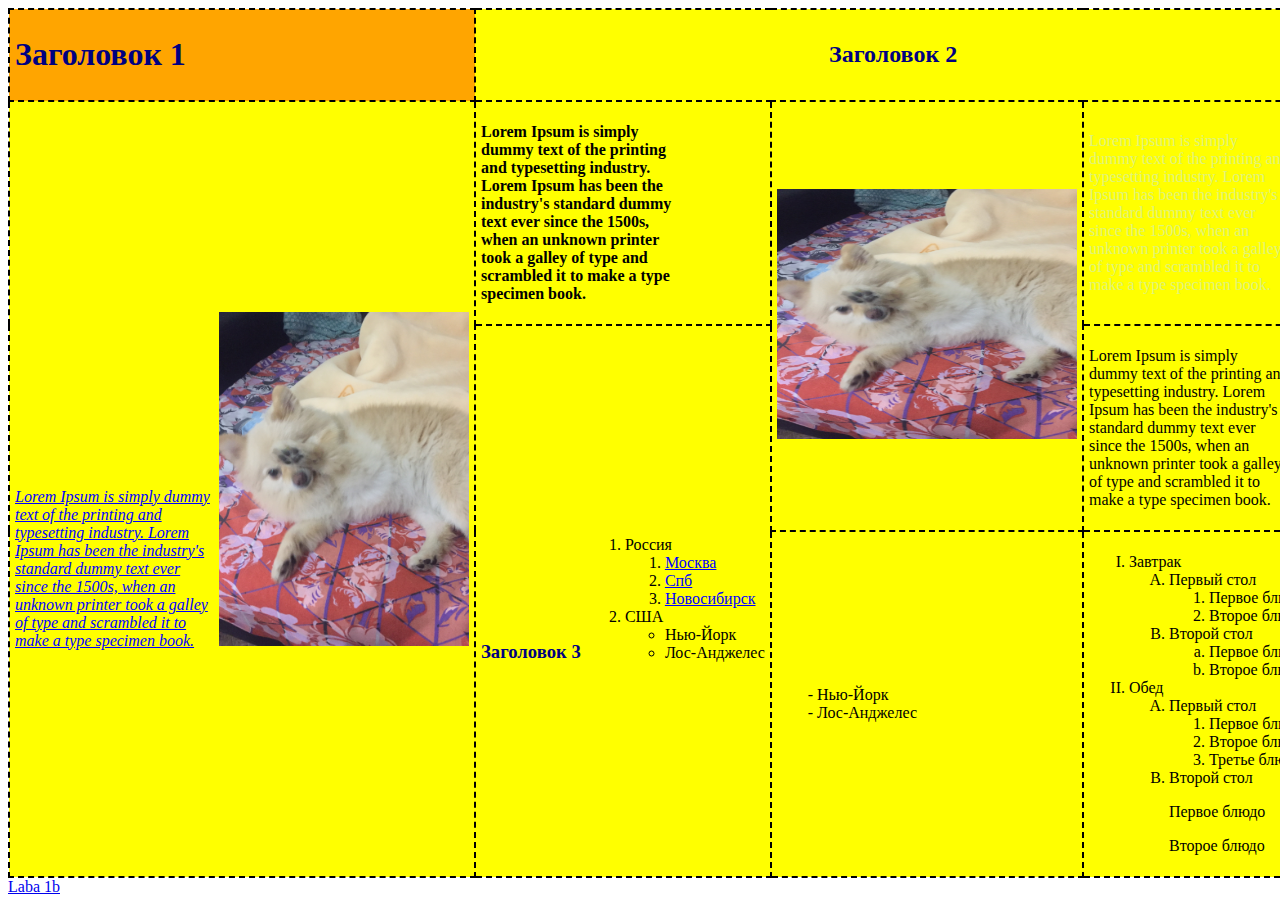
<file: lab1/index.html>
<!doctype html>
<html lang="en">
<head>
    <meta charset="UTF-8">
    <meta name="viewport"
          content="width=device-width, user-scalable=no, initial-scale=1.0, maximum-scale=1.0, minimum-scale=1.0">
    <meta http-equiv="X-UA-Compatible" content="ie=edge">
    <link href="stylesheet.css" type="text/css" rel="stylesheet">
    <title>Document</title>
</head>
<body>
<table id="lTable">
    <thead>
    <tr>
        <td id="td1"><h1>Заголовок 1</h1></td>
        <td colspan="3" align="center"><h2>Заголовок 2</h2></td>
        <td align="left"><h3>Заголовок 3</h3></td>
    </tr>
    </thead>
    <tbody>
    <tr>
        <td rowspan="3">
            <p class="inline" id="text1">
                Lorem Ipsum is simply dummy text of the printing
                and typesetting industry. Lorem Ipsum has been the industry's standard dummy text ever since
                the 1500s, when an unknown printer took a galley of type and scrambled it to make a type specimen
                book.
            </p>
            <img class="inline" src="IMG_0075.JPG" width="250px" alt="barni">
        </td>
        <td>
            <p id="text2">
                Lorem Ipsum is simply dummy text of the printing
                and typesetting industry. Lorem Ipsum has been the industry's standard dummy text ever since
                the 1500s, when an unknown printer took a galley of type and scrambled it to make a type specimen
                book.
            </p>
        </td>
        <td rowspan="2">
            <img src="IMG_0075.JPG" width="300px" height="250px" alt="barni">
        </td>
        <td>
            <p id="text4">
                Lorem Ipsum is simply dummy text of the printing
                and typesetting industry. Lorem Ipsum has been the industry's standard dummy text ever since
                the 1500s, when an unknown printer took a galley of type and scrambled it to make a type specimen
                book.
            </p>
        </td>
        <td rowspan="3">
            <p class="inline" id="text3">
                Lorem Ipsum is simply dummy text of the printing
                and typesetting industry. Lorem Ipsum has been the industry's standard dummy text ever since
                the 1500s, when an unknown printer took a galley of type and scrambled it to make a type specimen
                book.
            </p>
            <img class="inline" src="IMG_0075.JPG" height="250px" width="300px" alt="barni">
        </td>
    </tr>
    <tr>
        <td rowspan="2">
            <h3 class="inline">Заголовок 3</h3>

            <ol class="inline">
                <li>Россия
                    <ol>
                        <li><p class="liRuCountry">Москва</p></li>
                        <li><p class="liRuCountry">Спб</p></li>
                        <li><p class="liRuCountry">Новосибирск</p></li>
                    </ol>
                </li>
                <li>США
                    <ul>
                        <li>Нью-Йорк</li>
                        <li>Лос-Анджелес</li>
                    </ul>
                </li>

            </ol>

        </td>
        <td><p id="text5"> Lorem Ipsum is simply dummy text of the printing
            and typesetting industry. Lorem Ipsum has been the industry's standard dummy text ever since
            the 1500s, when an unknown printer took a galley of type and scrambled it to make a type specimen
            book.</p>
        </td>
    </tr>
    <tr>
        <td>
            <ul style="list-style: ' - ' ">
                <li>Нью-Йорк</li>
                <li>Лос-Анджелес</li>
            </ul>
        </td>
        <td>
            <ol style="list-style-type: upper-roman">
                <li>
                    Завтрак
                    <ol style="list-style-type: upper-latin;">
                        <li>
                            Первый стол
                            <ol style="list-style-type: decimal">
                                <li>Первое блюдо</li>
                                <li>Второе блюдо</li>
                            </ol>
                        </li>
                        <li>
                            Второй стол
                            <ul style="list-style-type: lower-latin">
                                <li>Первое блюдо</li>
                                <li>Второе блюдо</li>
                            </ul>
                        </li>
                    </ol>
                </li>
                <li>
                    Обед
                    <ol style="list-style-type: upper-latin">
                        <li>
                            Первый стол
                            <ol>
                                <li>Первое блюдо</li>
                                <li>Второе блюдо</li>
                                <li>Третье блюдо</li>
                            </ol>
                        </li>
                        <li>
                            Второй стол
                            <p>Первое блюдо</p>
                            <p>Второе блюдо</p>
                        </li>
                    </ol>
                </li>
            </ol>
        </td>
    </tr>
    </tbody>
</table>

<a href="../lab1b/html/index.html">Laba 1b</a>

</body>
</html>
</file>
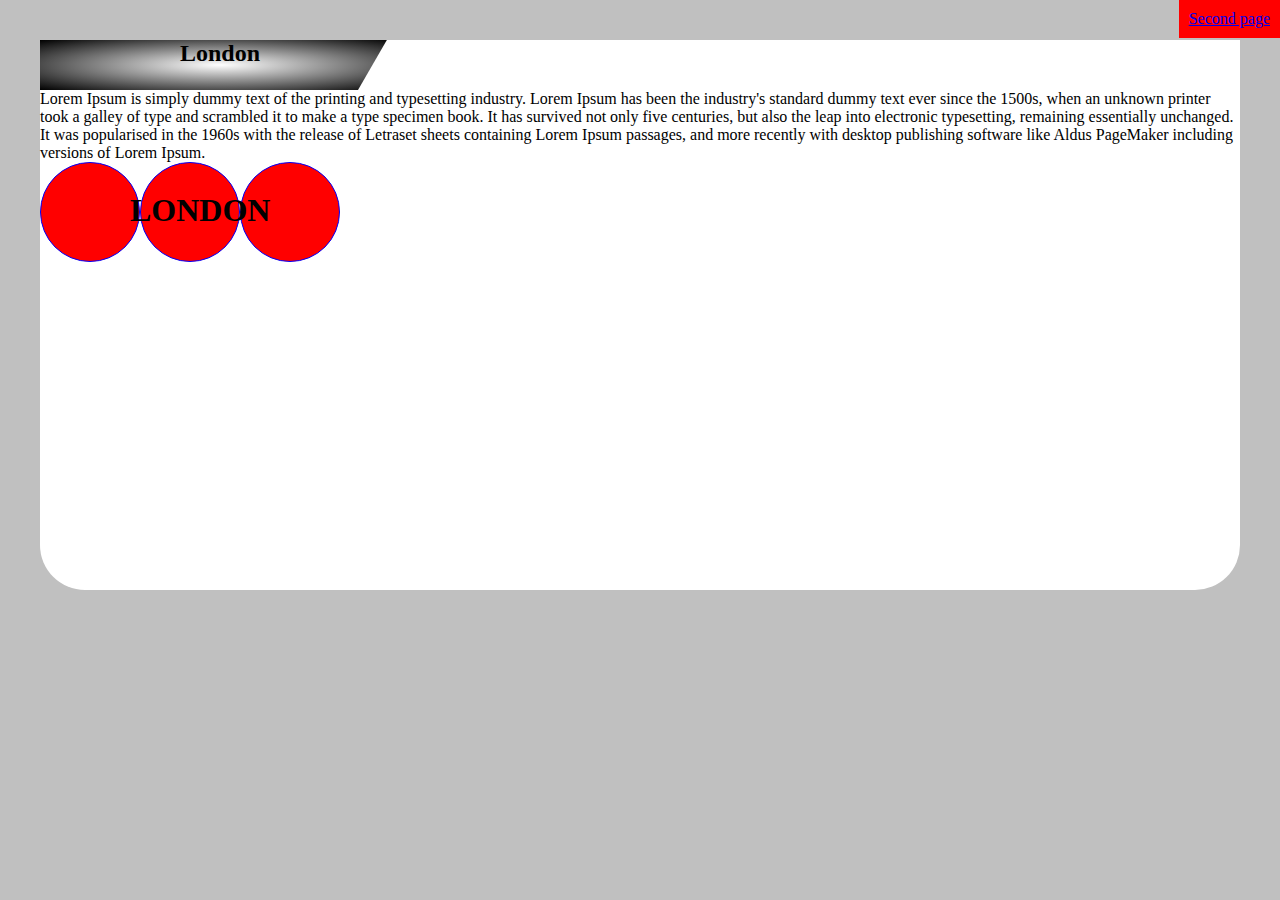
<file: laba2/index.html>
<!DOCTYPE html>
<html lang="en">
<head>
    <meta charset="UTF-8">
    <title>Title</title>
    <link href="style.css" rel="stylesheet" type="text/css">
</head>
<body>

<div id="wrapper">


    <header>

        <div id="div1">
            <h1>London</h1>
        </div>
        <div id="div2">
        </div>

    </header>

    <a id="secondPage" href="second.html">Second page</a>

    <div id="div3">
        <small>
            Lorem Ipsum is simply dummy text of the printing and
            typesetting industry. Lorem Ipsum has been the industry's standard
            dummy text ever since the 1500s, when an unknown printer took a galley
            of type and scrambled it to make a type specimen book. It has survived
            not only five centuries, but also the leap into electronic typesetting,
            remaining essentially unchanged. It was popularised in the 1960s with the
            release of Letraset sheets containing Lorem Ipsum passages,
            and more recently with desktop publishing software like Aldus PageMaker
            including versions of Lorem Ipsum.
        </small>
        <div id="circleBlock">
            <h1>LONDON</h1>
            <div class="circle"></div>
            <div class="circle"></div>
            <div class="circle"></div>
        </div>

    </div>

</div>

</body>
</html>
</file>
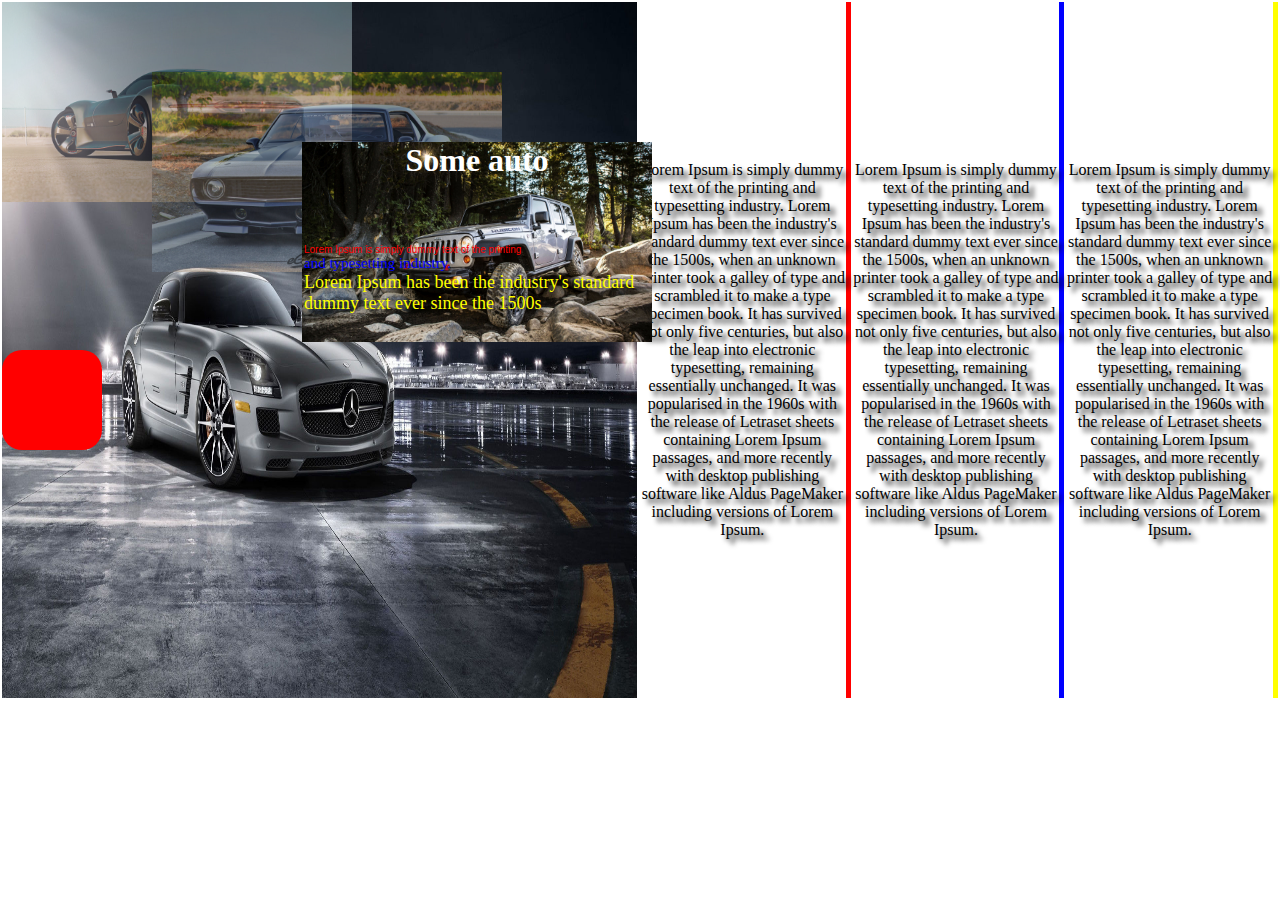
<file: lab1b/html/index.html>
<!DOCTYPE html>
<html lang="en">
<head>
    <meta charset="UTF-8">
    <title>Laba 2</title>
    <link href="../css/style.css" rel="stylesheet" type="text/css">
</head>
<body>

<main>
    <table>
        <tr>
            <td id="firstCell">
                <img id="auto1" src="../resource/img1.jpg" alt="auto1">
                <img id="auto2" src="../resource/img2.jpg" alt="auto2">
                <div id="auto3">
                    <img src="../resource/img3.jpg" alt="auto3">
                    <div>
                        <h1 style="color: white; text-align: center">
                            Some auto
                        </h1>
                        <table id="auto3Table">
                            <tr>
                                <td>
                                    <p style="font-family: Arial,serif; color: red; font-size: 10px">
                                        Lorem Ipsum is simply dummy text of the printing
                                    </p>
                                    <p style="font-family: 'Bell MT',serif; color: blue; font-size: 15px">
                                        and typesetting industry.
                                    </p>
                                    <p style="font-family: cursive; color: yellow; font-size: 18px">
                                        Lorem Ipsum has been the industry's standard dummy text ever since the 1500s
                                    </p>
                                </td>
                            </tr>
                        </table>
                    </div>
                </div>

                <div id="object"></div>
            </td>

            <td style="border-right: 5px solid red">
                <p>
                    Lorem Ipsum is simply dummy text of the printing and
                    typesetting industry. Lorem Ipsum has been the industry's standard
                    dummy text ever since the 1500s, when an unknown printer took a galley
                    of type and scrambled it to make a type specimen book. It has survived
                    not only five centuries, but also the leap into electronic typesetting,
                    remaining essentially unchanged. It was popularised in the 1960s with the
                    release of Letraset sheets containing Lorem Ipsum passages,
                    and more recently with desktop publishing software like Aldus PageMaker
                    including versions of Lorem Ipsum.
                </p>
            </td>
            <td style="border-right: 5px solid blue">
                <p>
                    Lorem Ipsum is simply dummy text of the printing and
                    typesetting industry. Lorem Ipsum has been the industry's standard
                    dummy text ever since the 1500s, when an unknown printer took a galley
                    of type and scrambled it to make a type specimen book. It has survived
                    not only five centuries, but also the leap into electronic typesetting,
                    remaining essentially unchanged. It was popularised in the 1960s with the
                    release of Letraset sheets containing Lorem Ipsum passages,
                    and more recently with desktop publishing software like Aldus PageMaker
                    including versions of Lorem Ipsum.
                </p>
            </td>
            <td style="border-right: 5px solid yellow">
                <p>
                    Lorem Ipsum is simply dummy text of the printing and
                    typesetting industry. Lorem Ipsum has been the industry's standard
                    dummy text ever since the 1500s, when an unknown printer took a galley
                    of type and scrambled it to make a type specimen book. It has survived
                    not only five centuries, but also the leap into electronic typesetting,
                    remaining essentially unchanged. It was popularised in the 1960s with the
                    release of Letraset sheets containing Lorem Ipsum passages,
                    and more recently with desktop publishing software like Aldus PageMaker
                    including versions of Lorem Ipsum.
                </p>
            </td>

        </tr>
    </table>
</main>

</body>
</html>
</file>
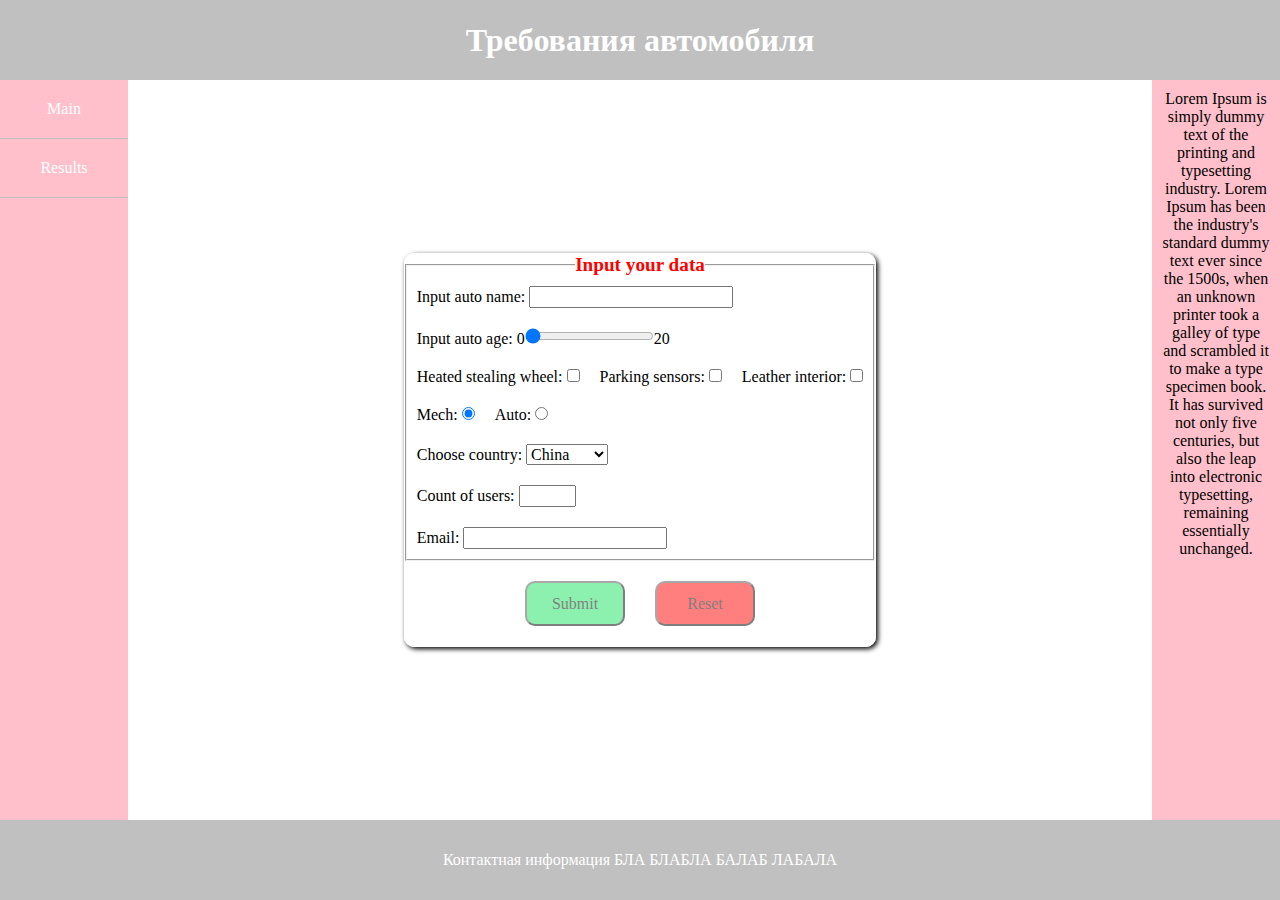
<file: laba3/html/index.html>
<!doctype html>
<html lang="en">
<head>
    <meta charset="UTF-8">
    <meta name="viewport"
          content="width=device-width, user-scalable=no, initial-scale=1.0, maximum-scale=1.0, minimum-scale=1.0">
    <meta http-equiv="X-UA-Compatible" content="ie=edge">
    <title>Laba 3</title>
    <link rel="stylesheet" href="../css/style.css" type="text/css">
</head>
<body>
<div class="body">

    <header>
        <h1>Требования автомобиля</h1>
    </header>

    <main>

        <nav>
            <ul>
                <li>
                    <a href="index.html">Main</a>
                </li>
                <li>
                    <a href="*">Results</a>
                </li>
            </ul>
        </nav>

        <article>
            <form name="autoForm" method="post" action="index.html">
                <fieldset>
                    <legend>Input your data</legend>
                    <label>
                        Input auto name: <input id="name" type="text" name="name" required>
                    </label>
                    <label>
                        Input auto age: 0<input type="range" value="0" name="age" min="0" max="20">20
                    </label>
                    <div class="checkBoxAuto">
                        <label>
                            Heated stealing wheel: <input type="checkbox" name="heatedWheel">
                        </label>
                        <label>
                            Parking sensors: <input type="checkbox" name="parkingSensors">
                        </label>
                        <label>
                            Leather interior: <input type="checkbox" name="leatherInterior">
                        </label>
                    </div>
                    <div class="radiosAuto">
                        <label>
                            Mech: <input type="radio" name="kpp" value="mech" checked>
                        </label>
                        <label>
                            Auto: <input type="radio" name="kpp" value="auto">
                        </label>
                    </div>
                    <label>
                        Choose country: <select name="country">
                        <option value="China">China</option>
                        <option value="Germany">Germany</option>
                        <option value="USA">USA</option>
                    </select>
                    </label>
                    <label>
                        Count of users: <input type="number" name="usersCount" step="1" min="0" max="10" required>
                    </label>
                    <label>
                        Email: <input type="email" name="email" required>
                    </label>
                </fieldset>
                <div id="formButtons">
                    <input id="sbbtn" type="submit" value="Submit">
                    <input type="reset" value="Reset">
                </div>

            </form>
        </article>

        <aside>
            <p>
                Lorem Ipsum is simply dummy text of the printing and
                typesetting industry. Lorem Ipsum has been the industry's standard
                dummy text ever since the 1500s, when an unknown printer took a galley
                of type and scrambled it to make a type specimen book. It has survived
                not only five centuries, but also the leap into electronic typesetting,
                remaining essentially unchanged.
            </p>
        </aside>

    </main>

    <footer>
        <p>
            Контактная информация БЛА БЛАБЛА БАЛАБ ЛАБАЛА
        </p>
    </footer>
</div>

<script>
    localStorage.setItem("name", "Egor")
    var a = document.sear
</script>

</body>

</html>
</file>
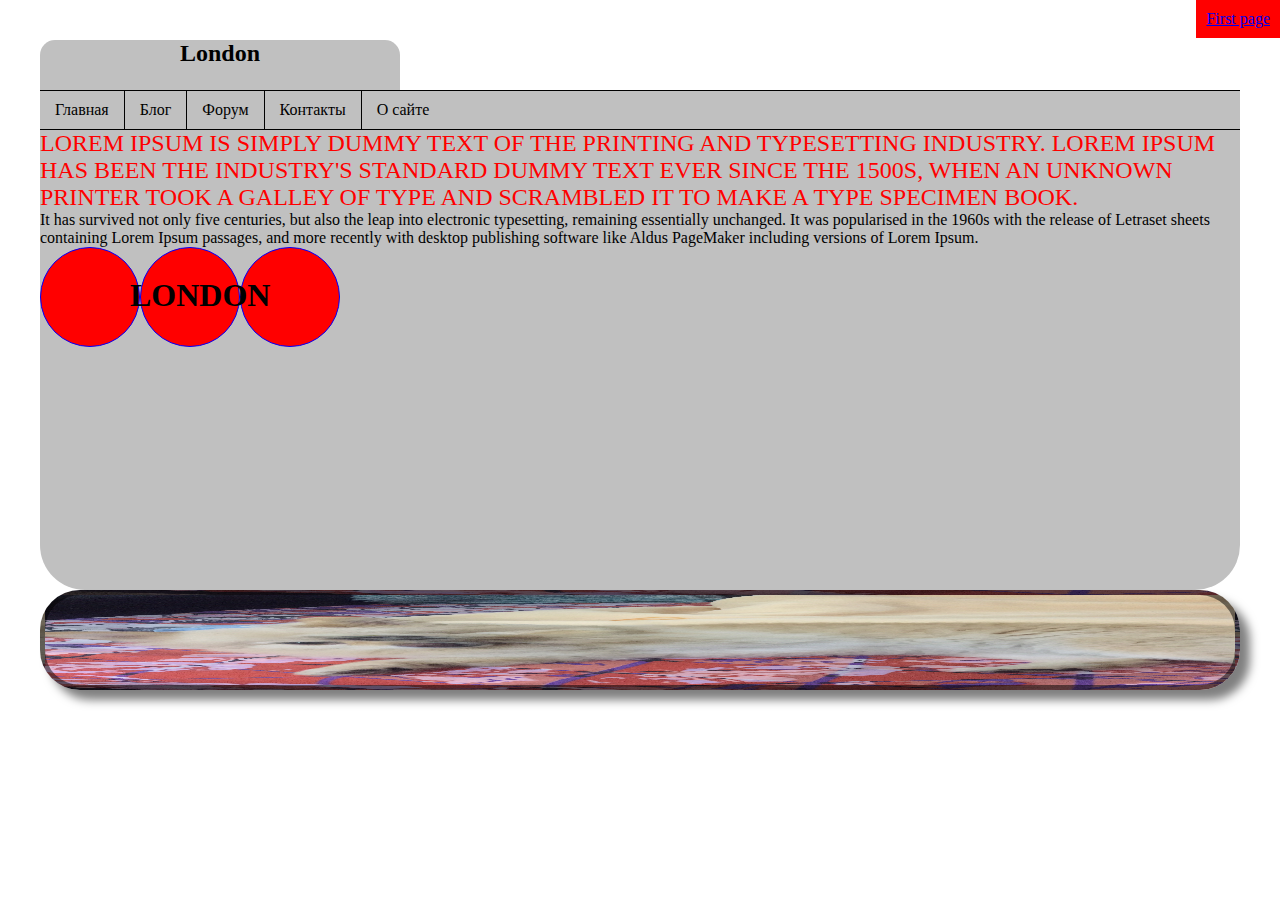
<file: laba2/second.html>
<!DOCTYPE html>
<html lang="en">
<head>
    <meta charset="UTF-8">
    <title>Title</title>
    <link href="style2.css" rel="stylesheet" type="text/css">
</head>
<body>

<div id="wrapper">


    <header>

        <div id="div1">
            <h1>London</h1>
        </div>
        <div id="div2">
        </div>

    </header>

    <a id="firstPage" href="index.html">First page</a>

    <div id="div3">

        <nav>
            <ul>
                <li><a href="#">Главная</a></li>
                <li><a href="#">Блог</a></li>
                <li><a href="#">Форум</a></li>
                <li><a href="#">Контакты</a></li>
                <li><a href="#">О сайте</a></li>
            </ul>
        </nav>

        <p  a="true">
            Lorem Ipsum is simply dummy text of the printing and
            typesetting industry. Lorem Ipsum has been the industry's standard
            dummy text ever since the 1500s, when an unknown printer took a galley
            of type and scrambled it to make a type specimen book.
        </p>

        <p>
            It has survived
            not only five centuries, but also the leap into electronic typesetting,
            remaining essentially unchanged. It was popularised in the 1960s with the
            release of Letraset sheets containing Lorem Ipsum passages,
            and more recently with desktop publishing software like Aldus PageMaker
            including versions of Lorem Ipsum.
        </p>
        <div id="circleBlock">
            <h1>LONDON</h1>
            <div class="circle"></div>
            <div class="circle"></div>
            <div class="circle"></div>
        </div>

    </div>

    <footer>
    </footer>

</div>

</body>
</html>
</file>
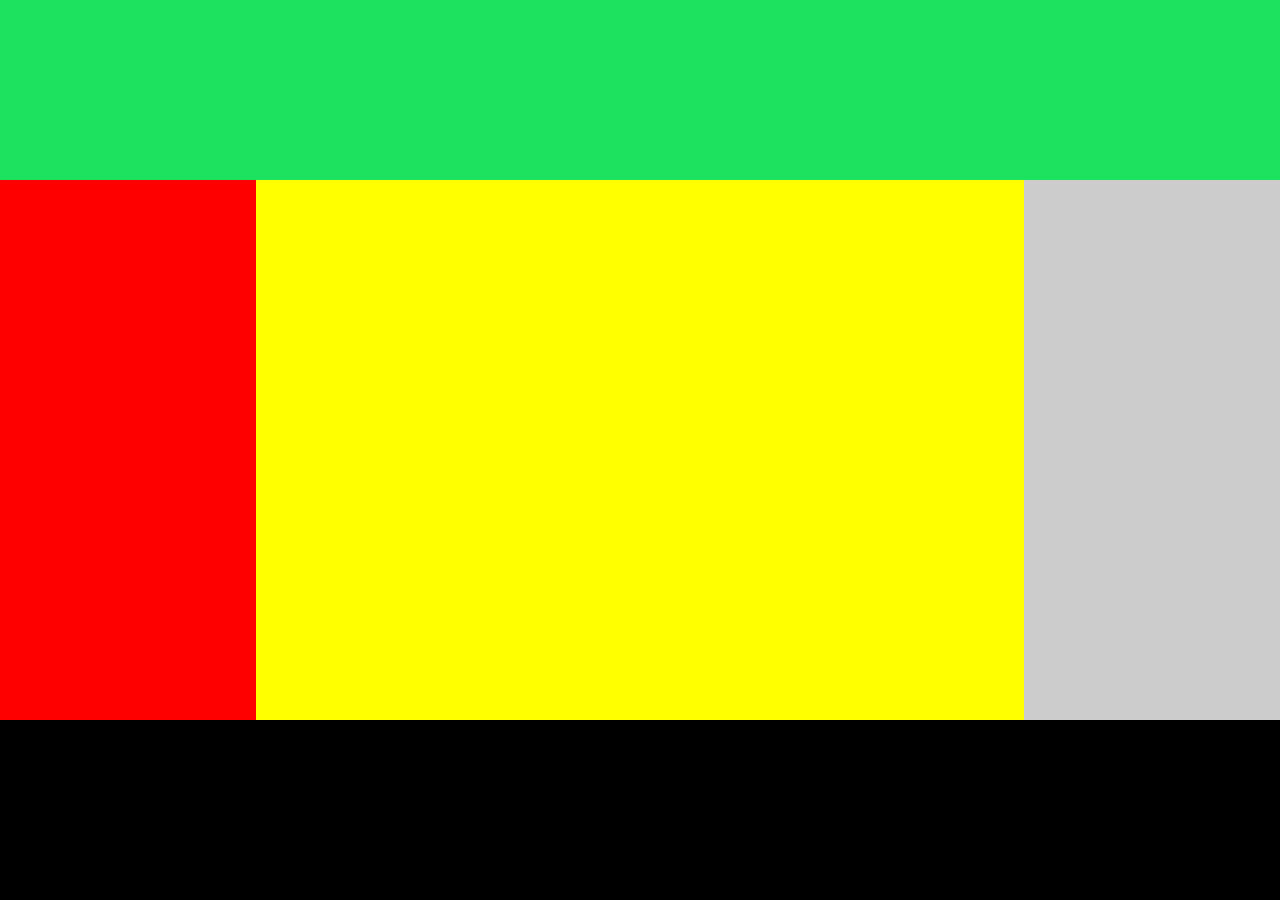
<file: myPisulki/grid.html>
<!DOCTYPE html>
<html lang="en">
<head>
    <meta charset="UTF-8">
    <title>Grid</title>
    <style>
        * {
            padding: 0;
            margin: 0;
            font-size: 100%;
            box-sizing: border-box;
        }

        .wrapper {
            display: grid;
            grid-template-areas:
                    "header"
            "lele"
            "article"
            "aside"
            "footer";
            grid-template-rows: repeat(5, 10vh);
        }

        @media screen and (min-width: 468px) {

            .wrapper {
                display: grid;
                grid-template-areas:
                    "header header header header header"
            "lele article article article aside"
            "lele article article article aside"
            "lele article article article aside"
            "footer footer footer footer footer";
                grid-template-columns: repeat(5, 20%);
                grid-template-rows: repeat(5, 20vh);
            }
        }

        .header {
            grid-area: header;
            background-color: #1ce25f;
        }

        .aside {
            grid-area: aside;
            background-color: #cccccc;
        }

        .lele {
            grid-area: lele;
            background-color: #FF0000;
        }

        .article {
            grid-area: article;
            background-color: yellow;
        }

        .footer {
            grid-area: footer;
            background-color: black;
        }
    </style>
</head>

<body>
<div class="wrapper">
    <div class="header"></div>
    <div class="lele"></div>
    <div class="article"></div>
    <div class="aside"></div>
    <div class="footer"></div>
</div>

</body>
</html>
</file>
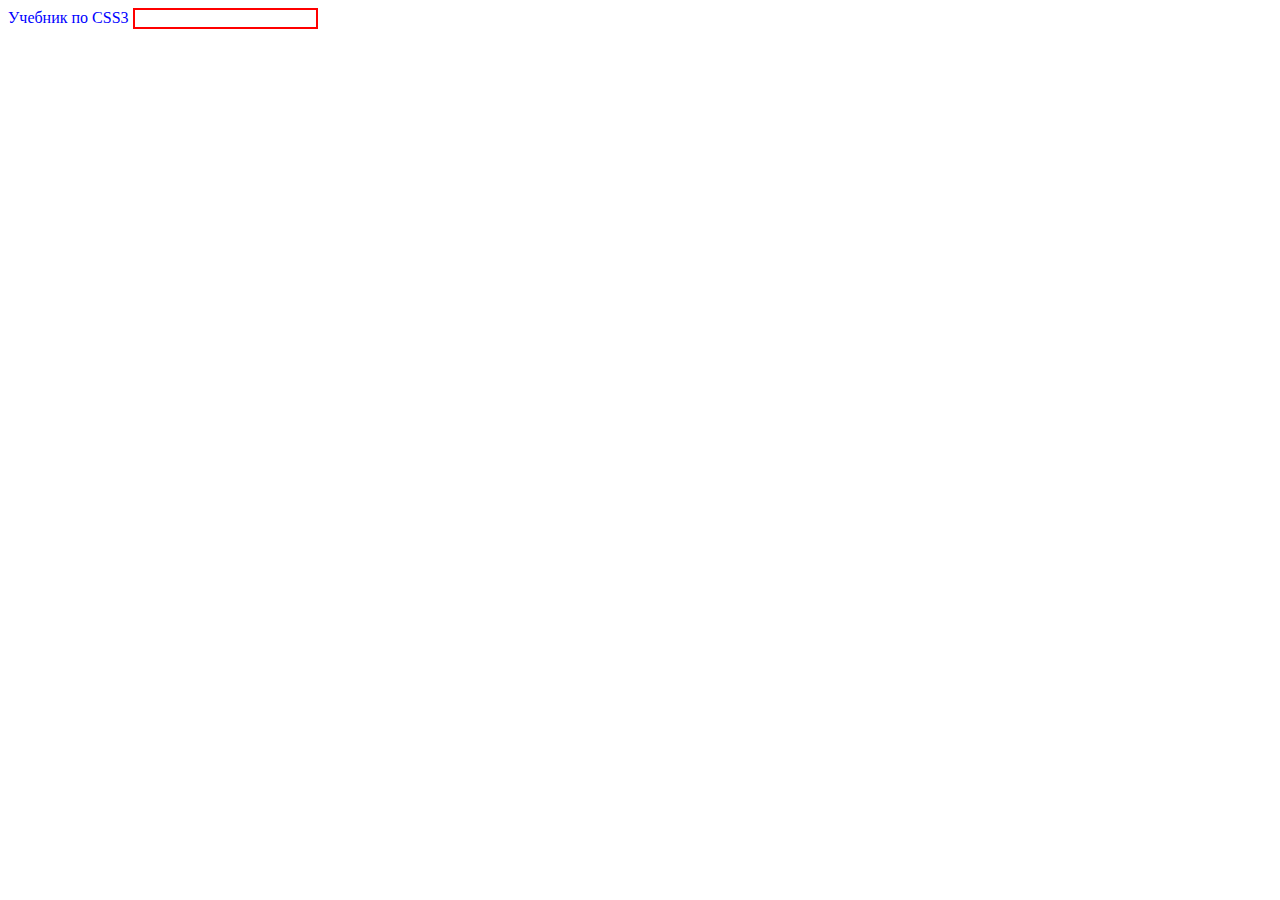
<file: myPisulki/header.html>
<!DOCTYPE html>
<html>
<head>
    <meta charset="utf-8">
    <title>Псевдоклассы в CSS3</title>
    <style>
        a:link    {color:blue; text-decoration:none}
        a:visited {color:pink; text-decoration:none}
        a:hover   {color:red; text-decoration:underline}
        a:active  {color:yellow; text-decoration:underline}
        input:enabled {border:2px solid red;}
    </style>
</head>
<body>
<a href="index.html">Учебник по CSS3</a>
<input type="text" />
</body>
</html>
</file>
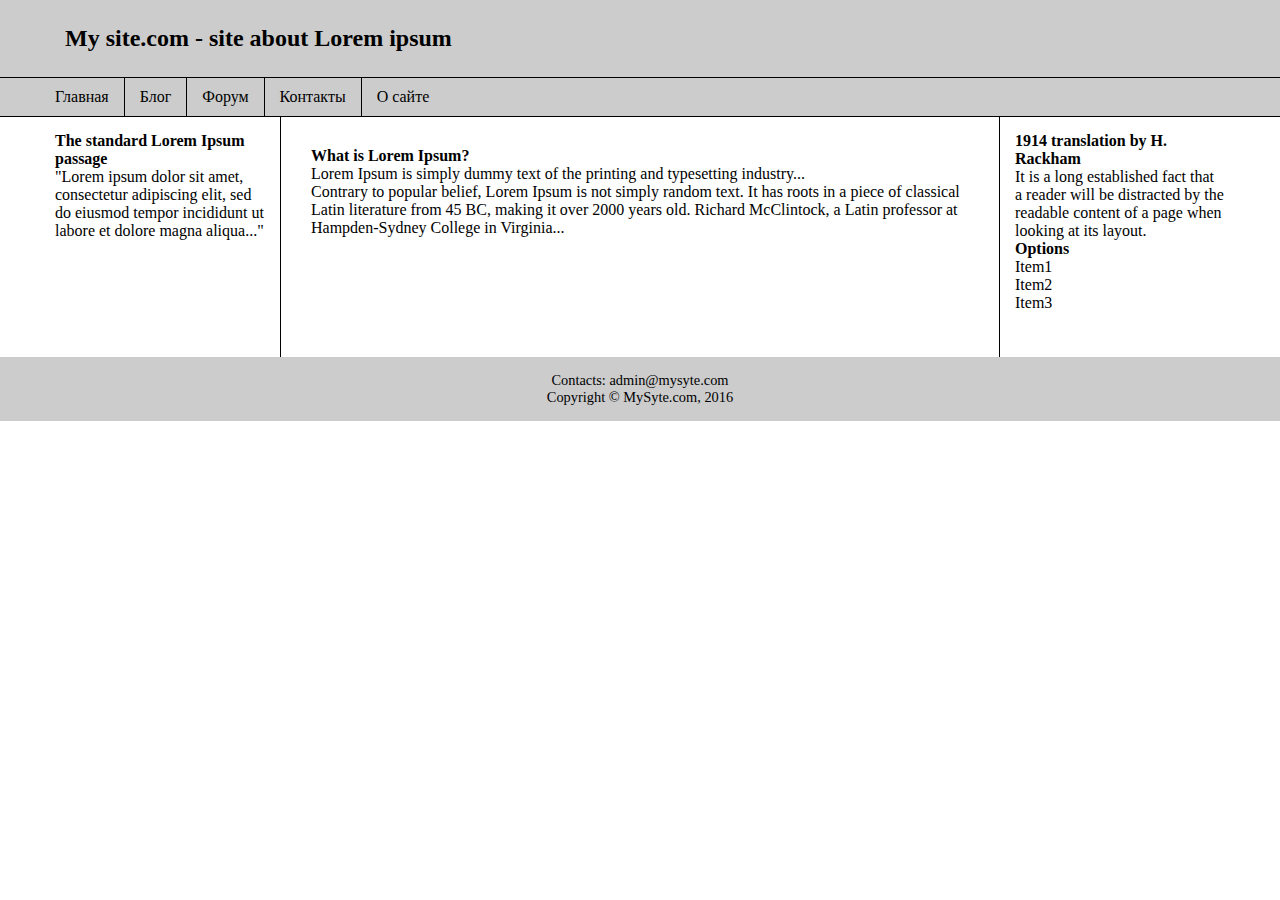
<file: myPisulki/metanit.html>
<!doctype html>
<html lang="en">
<head>
    <meta charset="UTF-8">
    <meta name="viewport"
          content="width=device-width, user-scalable=no, initial-scale=1.0, maximum-scale=1.0, minimum-scale=1.0">
    <meta http-equiv="X-UA-Compatible" content="ie=edge">
    <link href="style.css" rel="stylesheet" type="text/css">
    <title>Document</title>
</head>
<body>

<header>
    <h1>My site.com - site about Lorem ipsum</h1>
    <nav>
        <ul>
            <li><a href="#">Главная</a></li>
            <li><a href="#">Блог</a></li>
            <li><a href="#">Форум</a></li>
            <li><a href="#">Контакты</a></li>
            <li><a href="#">О сайте</a></li>
        </ul>
    </nav>

</header>

<main>
    <aside id="sidebar1">
        <h2>The standard Lorem Ipsum passage</h2>
        <p>"Lorem ipsum dolor sit amet, consectetur adipiscing elit, sed do eiusmod tempor incididunt
            ut labore et dolore magna aliqua..."</p>
    </aside>

    <aside id="sidebar2">
        <h2>1914 translation by H. Rackham</h2>
        <p>It is a long established fact that a reader will be distracted by the readable
            content of a page when looking at its layout.</p>
        <h3>Options</h3>
        <ul>
            <li>Item1</li>
            <li>Item2</li>
            <li>Item3</li>
        </ul>
    </aside>

    <article>
        <h2>What is Lorem Ipsum?</h2>
        <p>Lorem Ipsum is simply dummy text of the printing and typesetting industry...</p>
        <p>Contrary to popular belief, Lorem Ipsum is not simply random text. It has roots in a piece of
            classical Latin literature from 45 BC, making it over 2000 years old. Richard McClintock,
            a Latin professor at Hampden-Sydney College in Virginia...</p>
    </article>

</main>

<footer>
    <p>Contacts: admin@mysyte.com</p>
    <p>Copyright © MySyte.com, 2016</p>
</footer>

</body>
</html>
</file>
<file: lab1/stylesheet.css>
#lTable {
    alignment: center;
    width: max-content;
    height: 100%;
    border-collapse: collapse;
}

.liRuCountry {
    color: blue;
    text-decoration: underline;
    margin: 0;
    padding: 0;
}
p{
    max-width: 200px;
}
td {
    border: 2px dashed black;
    background-color: yellow;
    margin: 0;
    padding: 5px;
}

#text1 {
    width: 70%;
    text-decoration: underline;
    font-style: italic;
    color: blue;
}

#text2 {
    /*alignment: justify;*/
    font-weight: bold;
}

#text3 {
    alignment: center;
    font-stretch: normal;
    font-size: 15px;
    color: red;
}

#text4{
    alignment: left;
    font-stretch: condensed;
    color: rgb(224,243,123);
}

#text5{
    alignment: right;
    font-family: Impact fantasy;
}

h1, h2, h3{
    color: navy;
}
#td1{
    background-color: orange;
}
.inline{
    display: inline-block;
}
</file>
<file: laba2/style.css>
* {
    padding: 0;
    margin: 0;
    font-size: 100%;
    box-sizing: border-box;
}

body {
    width: 100%;
    height: 100%;
    background-color: silver;
}

#wrapper {
    margin: 40px;
}

header {
    align-content: center;
}

#div1 {
    text-align: center;
    width: 30%;
    float: left;
    background-color: silver;
    height: 50px;
    background-image: radial-gradient(ellipse, white, black);
}

#div1 h1 {
    vertical-align: middle;
    font-size: 1.5em;
}

#div2:before {
    content: " ";
    position: absolute;
    display: block;
    width: 5%;
    height: 100%;
    top: 0;
    left: -5%;
    z-index: 2;
    background: inherit;
    transform-origin: bottom left;
    transform: skew(-30deg, 0deg);
}

#div2 {
    position: relative;
    width: 70%;
    float: right;
    background-color: white;
    height: 50px;
}

#div3 {
    clear: both;
    height: 500px;
    background-color: white;
    border-bottom-left-radius: 45px;
    border-bottom-right-radius: 45px;
}

#circleBlock {
    position: relative;
    width: 300px;
    height: 100px;
    display: table-cell;
    vertical-align: middle;
    /*top:30%;*/
    /*left:40%;*/
}

.circle {
    width: 100px;
    float: left;
    height: 100px;
    border: 1px solid blue;
    background-color: red;
    border-radius: 50%;
}

#circleBlock h1 {
    position: absolute;
    font-size: 2em;
    animation: blink;
    animation-duration: 2s;
    animation-direction: alternate;
    animation-iteration-count: infinite;
    top: 30%;
    left: 30%
}

#secondPage {
    position: fixed;
    top: 0;
    right: 0;
    background-color: red;
    padding: 10px;
}

#secondPage h1 {
    text-decoration: blink;
}

@keyframes blink {
    0% {
        color: #F00;
    }
    50% {
        color: #FBB;
    }
    100% {
        color: #F00;
    }
}
</file>
<file: lab1b/css/style.css>
*{
    padding: 0;
    margin: 0;
    box-sizing: border-box;
}

main{
    width: 100%;
    height: 700px;
}

h3[font-size="250%"][font-family="TimesNewRoman"] {
    color: red;
}

/*p {*/
/*    text-shadow: black 5px 5px 5px;*/
/*}*/
table{
    width:100%;
    height: 100%;
}
#firstCell {
    width: 50%;
    height: 100%;
    background-origin: border-box;
    background-image: url("../resource/backgroundAuto.jpg");
    background-size: 100% 100%;
    position: relative;
}

#auto1, #auto2, #auto3, #auto3 img{
    width: 350px;
    height: 200px;
    position: absolute;
}

#auto1 {
    top: 0;
    left: 0;
    opacity: 50%;
}

#auto2 {
    top: 70px;
    left: 150px;
    opacity: 50%;
}

#auto3 {
    top: 140px;
    left: 300px;
}

#object {
    border-radius: 20%;
    position: absolute;
    width: 100px;
    height: 100px;
    background-color: red;
    animation-name: objectMoving;
    animation-direction: alternate;
    animation-duration: 5s;
    animation-iteration-count: infinite;
    animation-timing-function: linear;
}

@keyframes objectMoving {
    from {
        bottom: 0;
        left: 0;
        transform: rotate(0deg);
    }
    to {
        bottom: 0;
        left: 600px;
        transform: rotate(180deg);
        opacity: 50%;
        background-color: blue;
    }
}

#auto3Table {
    position: absolute;
    width: 100%;
    opacity: 100%;
    color:wheat;
    text-shadow: black 3px 3px 10px;
}
#auto3 div{
    position: relative;
    width: 100%;
    height: 100%;
}
#firstCell ~ td{
    max-width: 200px;
    text-align: center;
    text-shadow: black 5px 5px 5px;
}
</file>
<file: laba3/css/style.css>
* {
    padding: 0;
    margin: 0;
    box-sizing: border-box;
    font-size: 100%;
    font-family: "Times New Roman", sans-serif;
}

.body {
    display: flex;
    width: 100%;
    height: 100vh;
    flex-direction: column;
}

header {
    flex: 0 0 5em;
    text-align: center;
    display: flex;
    flex-direction: row;
    justify-content: center;
    align-items: center;
    background-color: silver;
}

header h1 {
    font-size: 2em;
    color: white;
}

main {
    flex: 5;
    display: flex;
    flex-direction: row;
}

main > nav {
    flex: 0 0 10%;
    background-color: pink;
}

main nav ul > li{
    border-bottom: 1px solid silver;
    text-align: center;
}

main nav ul li > a{
    display: block;
    list-style-type: none;
    text-decoration: none;
    color: white;
    padding: 20px;
}

main nav ul li > a:hover{
    background-color: lightpink;
    font-weight: bold;
    color: whitesmoke;
}

main > article {
    flex: 0 2 80%;
    justify-content: center;
    align-items: center;
    display: flex;
    background-color: white;
}

main article > form{
    margin: 20px;border: 1px solid white;
    border-radius: 10px;
    box-shadow: 2px 2px 5px black;
}

main > aside {
    flex: 2 0 10%;
    padding: 10px;
    background-color: pink;
    text-align: center;
}

main aside > p {
    max-height: 500px;
}

main form fieldset label {
    display: block;
    padding: 10px;
}

main form fieldset > legend {
    text-align: center;
    color: red;
    font-size: 1.2em;
    font-weight: bold;
}

#formButtons {
    padding: 20px;
    display: flex;
    flex-direction: row;
    justify-content: center;
}

#formButtons input[type="submit"], #formButtons input[type="reset"] {
    margin: 0 15px;
    cursor: pointer;
    width: 100px;
    height: 45px;
    background-color: #1ce25f;
    border-radius: 10px;
    opacity: 0.5;
}

#formButtons input[type="submit"]:hover, #formButtons input[type="reset"]:hover{
    opacity: 1;
}

#formButtons input[type="reset"]{
    background-color: red;
}

footer {
    flex: 0 0 5em;
    background-color: silver;
    flex-direction: row;
    display: flex;
    align-items: center;
    justify-content: center;
    color: white;
    text-align: center;
}

.checkBoxAuto, .radiosAuto {
    display: flex;
    flex-direction: row;
}

@media (max-width: 600px) {
    /*body {*/
    /*    display: flex;*/
    /*    flex-direction: column;*/
    /*}*/
    main {
        display: flex;
        flex-direction: column;
    }

    main > nav {
        flex: 0 0 100px;
    }

}
</file>
<file: laba2/style2.css>
* {
    padding: 0;
    margin: 0;
    font-size: 100%;
    box-sizing: border-box;
}

body {
    width: 100%;
    height: 100%;
}

#wrapper {
    margin: 40px;
}

header {
    align-content: center;
    height: 50px;
}

#div1 {
    display: block;
    vertical-align: middle;
    text-align: center;
    width: 30%;
    float: left;
    background-color: silver;
    height: 50px;
    border-top-right-radius: 15px;
    border-top-left-radius: 15px;
}

#div1 h1 {
    vertical-align: middle;
    font-size: 1.5em;
}

#div2 {
    position: relative;
    width: 70%;
    float: right;
    height: 50px;
}

#div3 {
    clear: both;
    height: 500px;
    background-color: silver;
    border-bottom-left-radius: 45px;
    border-bottom-right-radius: 45px;
}


#circleBlock {
    position: relative;
    width: 300px;
    height: 100px;
}

.circle {
    width: 100px;
    float: left;
    height: 100px;
    border: 1px solid blue;
    background-color: red;
    border-radius: 50%;
}

#circleBlock h1 {
    position: absolute;
    font-size: 2em;
    top: 30%;
    left: 30%
}

#firstPage {
    position: fixed;
    top: 0;
    right: 0;
    background-color: red;
    padding: 10px;
}

#secondPage h1 {
    text-decoration: blink;
}


#div3 nav {
    border-top: 1px solid black;
    border-bottom: 1px solid black;
}

#div3 nav li {
    float: left;
    list-style-type: none;
    border-right: 1px solid black;
}

#div3 nav li:last-child {
    border-right: none;
}

#div3 nav:after {
    content: " ";
    clear: both;
    display: table;
}

#div3 nav li a {
    display: block;
    padding: 10px 15px;
    color: black;
    text-decoration: none;
}

#div3 nav li a:hover {
    color: white;
    background-color: black;
}

footer {
    position: relative;
    height: 100px;
    border: 5px solid rgba(0, 0, 0, 0.5);
    border-radius: 40px;
    box-shadow: 10px 10px 10px rgba(0, 0, 0, 0.5);
    background-image: url("../lab1/IMG_0075.JPG");
    background-size: 100% 100px;
    background-origin: content-box;
}

footer img {
    position: absolute;
    width: 100%;
    height: inherit;
}

#div3 nav + p {
    font-size: 150%;
}

#div3 p[a="true"] {
    color:red;
    text-transform: uppercase;
}

input[type="text"] {
    border: 2px solid red;
}
</file>
<file: myPisulki/style.css>
*{
    padding: 0;
    margin: 0;
    box-sizing: border-box;
    font-size: 100%;
}

header{
    background-color: #ccc;
}

header h1{
    font-size: 150%;
    padding: 25px;
}

header nav{
    border-top: 1px solid black;
    border-bottom: 1px solid black;
}

header nav li{
    float: left;
    list-style-type: none;
    border-right: 1px solid black;
}

header nav li:last-child{
    border-right: none;
}

header nav:after{
    content: " ";
    clear: both;
    display: table;
}

header nav li a{
    display: block;
    padding: 10px 15px;
    color: black;
    text-decoration: none;
}

header nav li a:hover{
    color: white;
    background-color: black;
}

#sidebar1{
    float:left;
    width: 20%;
    padding: 15px;
}

#sidebar2{
    float: right;
    width: 20%;
    padding: 15px;
}

#sidebar2 ul{
    list-style-type: none;
}

article{
    width: 60%;
    padding: 30px;
    margin-left: 20%;
    margin-right: 20%;
    border-right: 1px solid black;
    border-left: 1px solid black;
}

article:after{
    content: " ";
    clear: both;
    display: table;
}

footer{
    clear: both;
    font-size: 0.9em;
    text-align: center;
    background-color: #ccc;
    padding: 15px 10px;
}

header, main, footer{
    min-width: 768px;
}
header nav ul, header h1, main, footer p{
    max-width: 1200px;
    margin: 0 auto;
}
</file>
